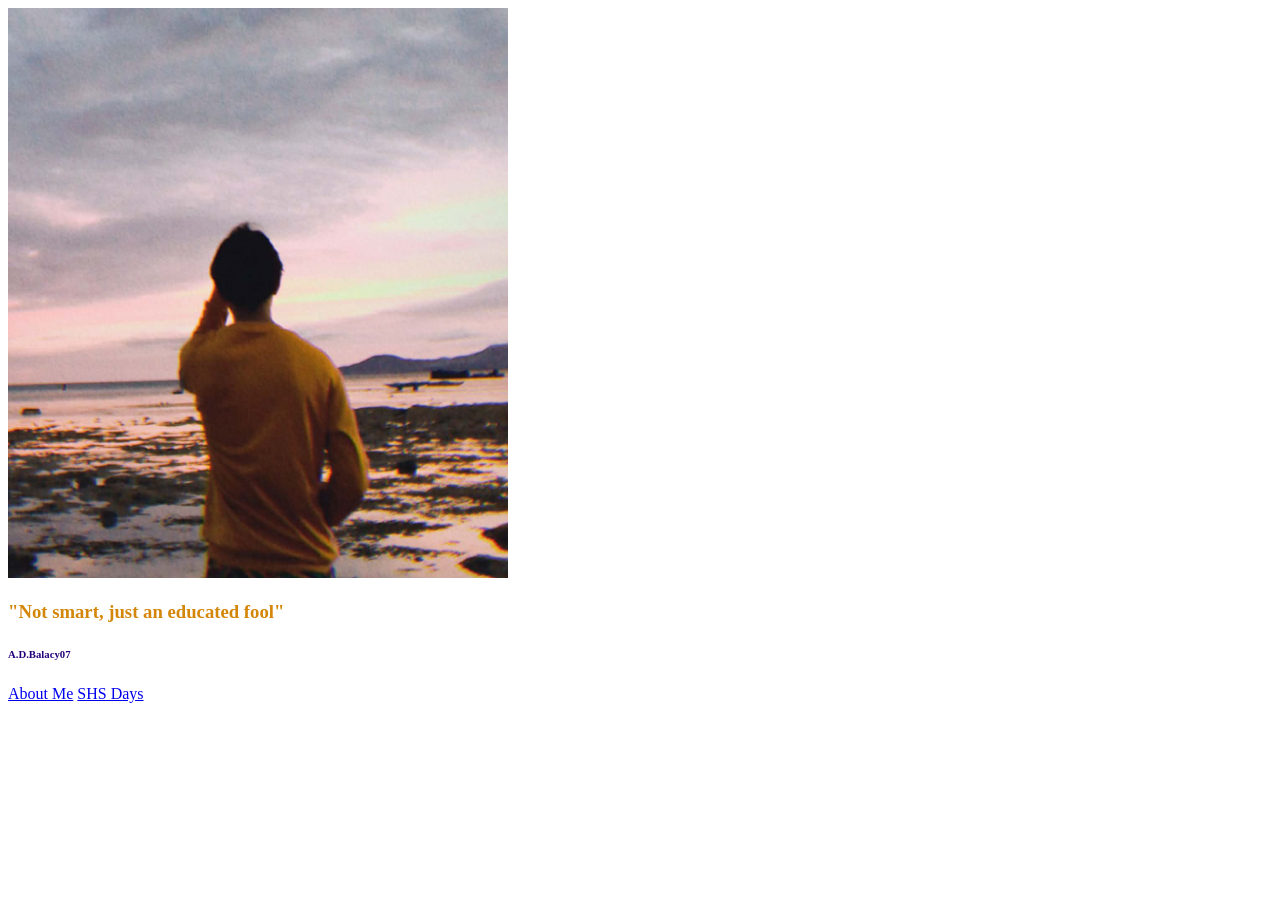
<file: index.html>
<!DOCTYPE html>
<html lang="en">
<head>
    <meta charset="UTF-8">
    <meta name="viewport" content="width=device-width, initial-scale=1.0">
    <title>Autobiography Balacy</title>
    <link rel="stylesheet" type="text/css" href="stylesheet.css">
</head>
     <img src="imgs/balacy1.jpg" alt="Photo of Abraham Dave Balacy" width="500" height="570">
<body>
    <h3>"Not smart, just an educated fool"</h3>
    <h6>A.D.Balacy07</h6>
    <a href="about.html">About Me</a>
    <a href="SHS Days.html">SHS Days</a>
</body>
</html>
</file>
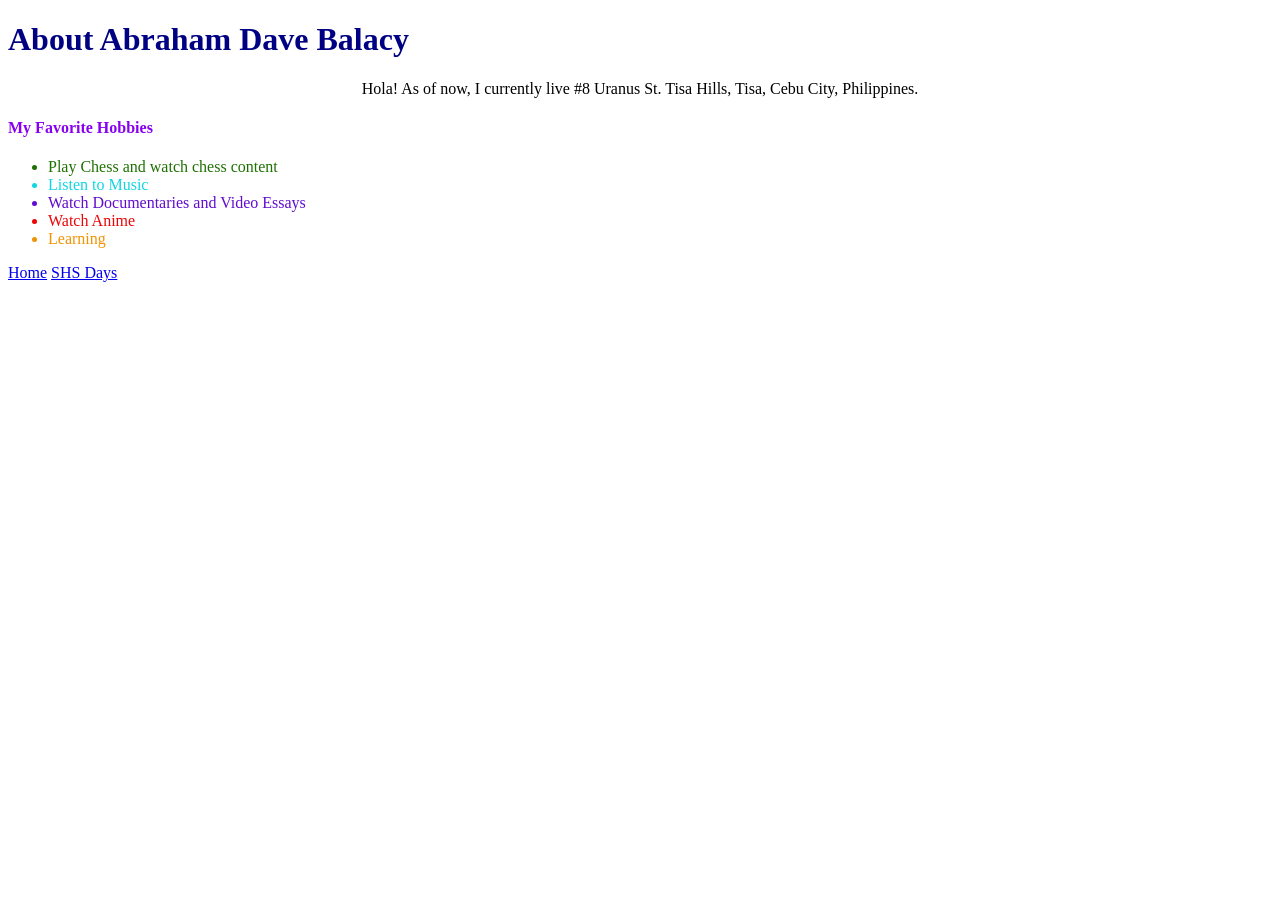
<file: about.html>
<!DOCTYPE html>
<html lang="en">
<head>
    <meta charset="UTF-8">
    <meta name="viewport" content="width=device-width, initial-scale=1.0">
    <title>About Abraham Dave Balacy</title>
    <link rel="stylesheet" type="text/css" href="stylesheet.css">
</head>
<body>
    <h1>About Abraham Dave Balacy</h1>
    <p>Hola! As of now, I currently live #8 Uranus St. Tisa Hills, Tisa, Cebu City, Philippines.</p>
    <h4>My Favorite Hobbies</h4>
    <ul>
        <li style="color: rgb(31,112,3)">Play Chess and watch chess content</li>
        <li style="color: rgb(16,214,227);">Listen to Music</li>
        <li style="color: rgb(97,12,207)">Watch Documentaries and Video Essays</li>
        <li style="color: rgb(237,5,5);">Watch Anime</li>
        <li style="color: rgb(240,147,0);">Learning</li>
    </ul>
    <a href="index.html">Home</a>
    <a href="SHS Days.html">SHS Days</a>
</body>
</html>
</file>
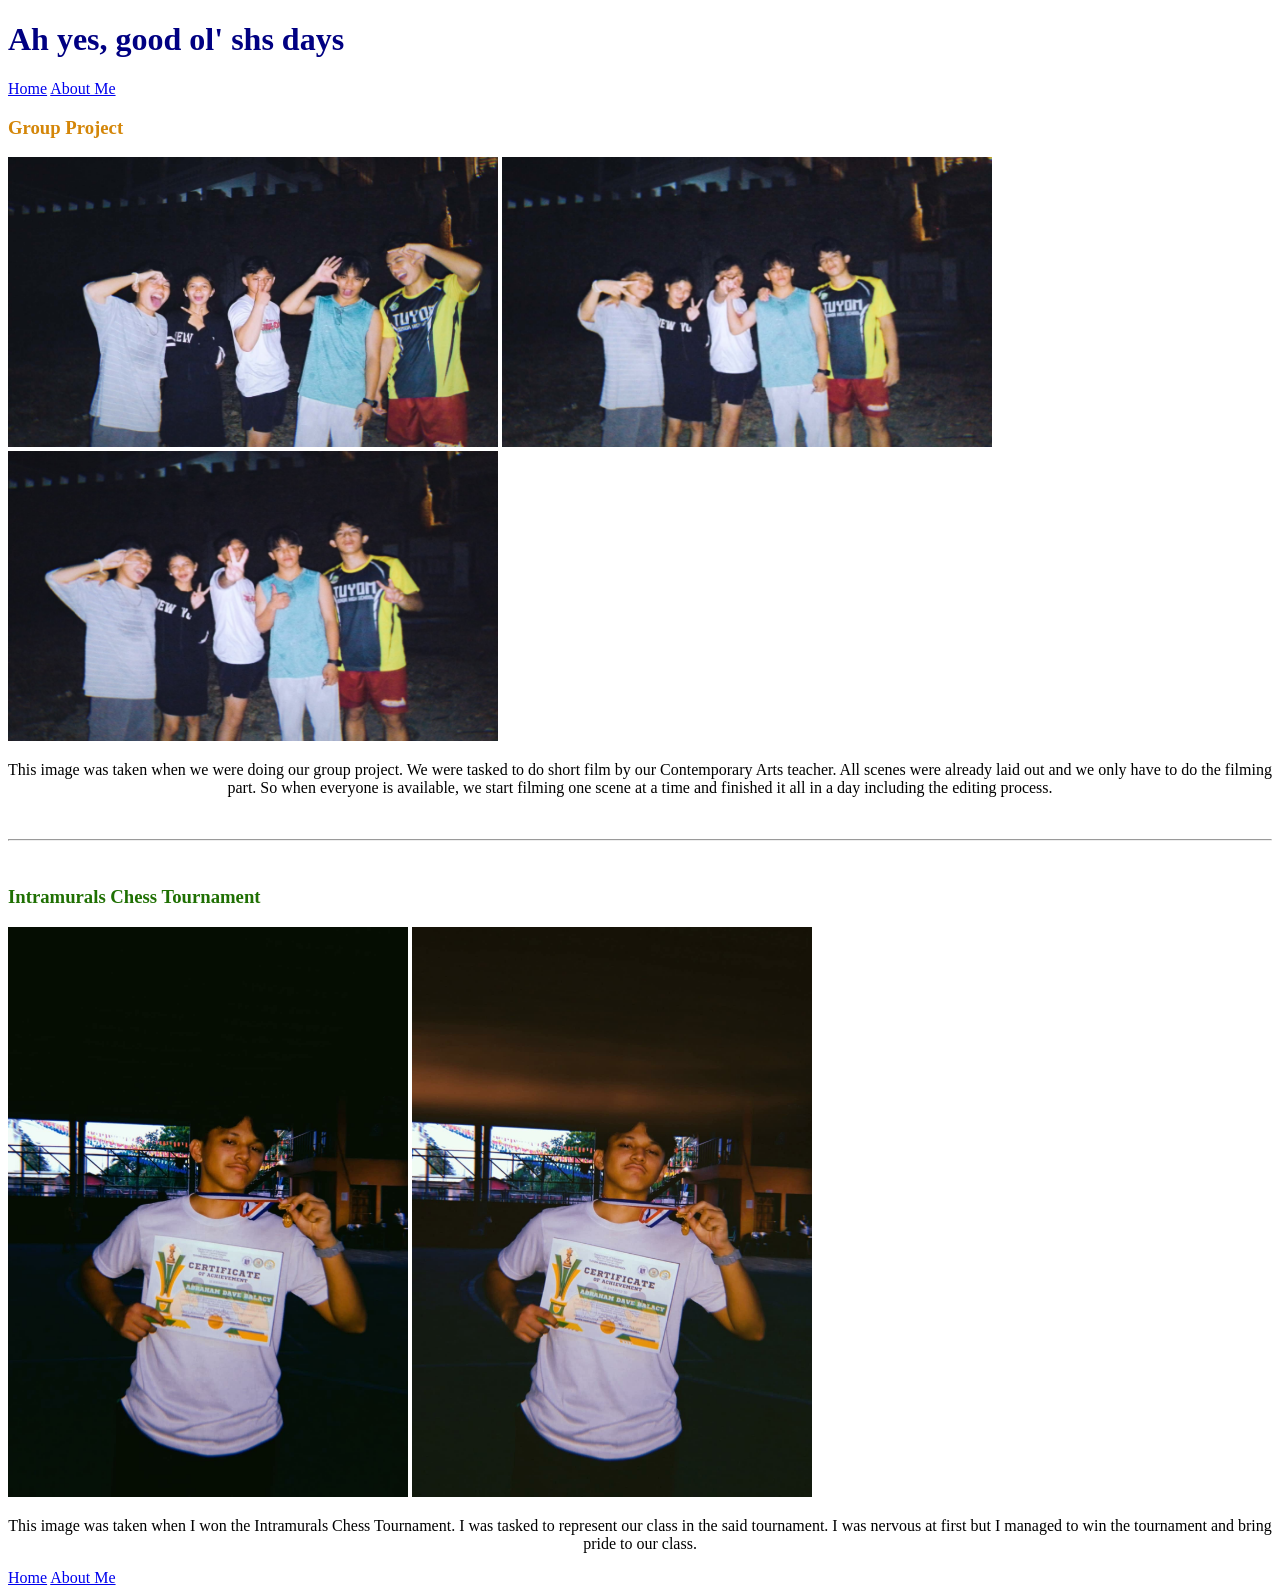
<file: SHS Days.html>
<!DOCTYPE html>
<html lang="en">
<head>
    <meta charset="UTF-8">
    <meta name="viewport" content="width=device-width, initial-scale=1.0">
    <title>SHS Days</title>
    <link rel="stylesheet" type="text/css" href="stylesheet.css">
</head>
<h1>Ah yes, good ol' shs days</h1>
    <a href="index.html">Home</a>
    <a href="about.html">About Me</a>
<body>
    <br>
    <h3>Group Project</h3>
    <img src="imgs/SHSgroproj1.jpg" alt="Photo of Abraham Dave Balacy and his groupmates" width="490" height="290">
    <img src="imgs/SHSgroproj2.jpg" alt="Photo of Abraham Dave Balacy and his groupmates" width="490" height="290">
    <img src="imgs/SHSgroproj3.jpg" alt="Photo of Abraham Dave Balacy and his groupmates" width="490" height="290">
    <p>This image was taken when we were doing our group project. We were tasked to do short film by our Contemporary Arts teacher. All scenes were already laid out and we only have to do the filming part. So when everyone is available, we start filming one scene at a time and finished it all in a day including the editing process.</p>
        <br>
        <hr>
        <br>
        <h3 style="color: rgb(31,112,3);">Intramurals Chess Tournament</h3>
    <img src="imgs/ChessInt1.jpg" alt="Photo of Abraham Dave Balacy with Cert. and Medal for winning Intramurals Chess Tournament" width="400" height="570">
    <img src="imgs/ChessInt2.jpg" alt="Photo of Abraham Dave Balacy with Cert. and Medal for winning Intramurals Chess Tournament" width="400" height="570">
    <p>This image was taken when I won the Intramurals Chess Tournament. I was tasked to represent our class in the said tournament. I was nervous at first but I managed to win the tournament and bring pride to our class.</p>
    <a href="index.html">Home</a>
    <a href="about.html">About Me</a>
</body>
</html>
</file>
<file: stylesheet.css>
h1 {
    color:rgb(0,0,130);
}
h3 {
    color:rgb(212, 134, 8);
}
h4 {
    color:rgb(136, 0, 240);
}

h6{
    color: rgb(36, 2, 122);
}
p{
    text-align:center;
}
</file>
